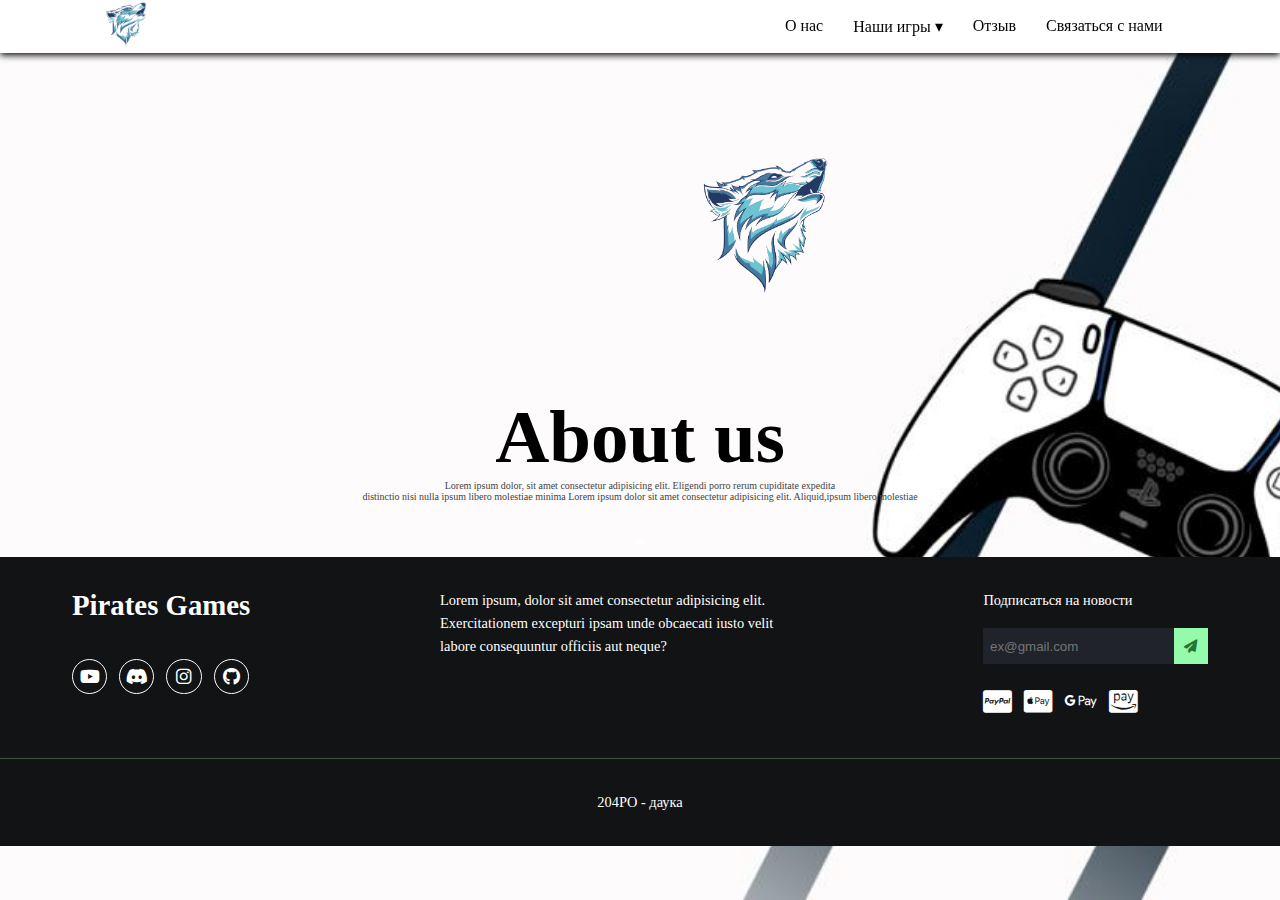
<file: about.html>
<!DOCTYPE html>
<html lang="en">
<head>
    <meta charset="UTF-8">
    <meta name="viewport" content="width=device-width, initial-scale=1.0">
    <title>Pirate Games</title>
    <link rel="stylesheet" href="about.css">
    <link rel="icon" href="logo1.png" type="image/x-icon">
    <link rel="stylesheet" href="https://cdnjs.cloudflare.com/ajax/libs/font-awesome/6.3.0/css/all.min.css" />
</head>
<body>
    <header>

        <a href="index.html" class="logo">
            <img src="logo1.png" alt="" style="width: 48px;">
        </a>
        
        <nav>
            <ul>
                <li><a href="about.html">О нас</a></li>
                <li><a href="games.html">Наши игры &blacktriangledown;</a>
                    <ul>
                        <li><a href="gta.html">GTA V</a></li>
                        <li><a href="mc.html">Mortal Combat XXL</a></li>
                        <li><a href="sims.html">Sims 4</a></li>
                    </ul></li>
                <li><a href="share.html">Отзыв</a></li>
                <li><a href="contact.html">Связаться с нами</a></li>
            </ul>
        </nav>
    </header>
  </ul>   
  <div class="text">
    
  </div>
            <img class="img" src="logo1.png" width="150px" height="150px">

        <div class="text-container">
            <h2>About us</h2>
            <p>Lorem ipsum dolor, sit amet consectetur adipisicing elit. Eligendi porro rerum cupiditate expedita <br> distinctio nisi nulla ipsum libero molestiae minima Lorem ipsum dolor sit amet consectetur adipisicing elit. Aliquid,ipsum libero molestiae</p>
        </div>
        
    </div>
    <div class="text2">
     
      </div>
    </main>
    <h1>.</h1>
    <footer class="footer">
      <div class="container">
        <div class="col1">
          <a href="#" class="brand">Pirates Games</a>
          <ul class="media-icons">
            <li>
              <a href="#"><i class="fa-brands fa-youtube"></i></a>
            </li>
            <li>
              <a href="#"><i class="fa-brands fa-discord"></i></a>
            </li>
            <li>
              <a href="#"><i class="fa-brands fa-instagram"></i></a>
            </li>
            <li>
              <a href="#"><i class="fa-brands fa-github"></i></a>
            </li>
          </ul>
        </div>
        <div class="col2">
         
            <p>Lorem ipsum, dolor sit amet consectetur adipisicing elit. Exercitationem excepturi ipsam unde obcaecati iusto velit labore consequuntur officiis aut neque?</p>
  
        </div>
        <div class="col3">
          <p>Подписаться на новости</p>
          <form>
            <div class="input-wrap">
              <input type="email" placeholder="ex@gmail.com" /><button type="submit"><i class="fa-solid fa-paper-plane"></i></button>
            </div>
          </form>
          <ul class="services-icons">
            <li>
              <a href="#"><i class="fa-brands fa-cc-paypal"></i></a>
            </li>
            <li>
              <a href="#"><i class="fa-brands fa-cc-apple-pay"></i></a>
            </li>
            <li>
              <a href="#"><i class="fa-brands fa-google-pay"></i></a>
            </li>
            <li>
              <a href="#"><i class="fa-brands fa-cc-amazon-pay"></i></a>
            </li>
          </ul>
        </div>
      </div>
      <div class="footer-bottom">
        <div class="mekk">
          <p>204PO - даука</p>
        </div>
      </div>
    </footer>
</body>
</html>
</file>
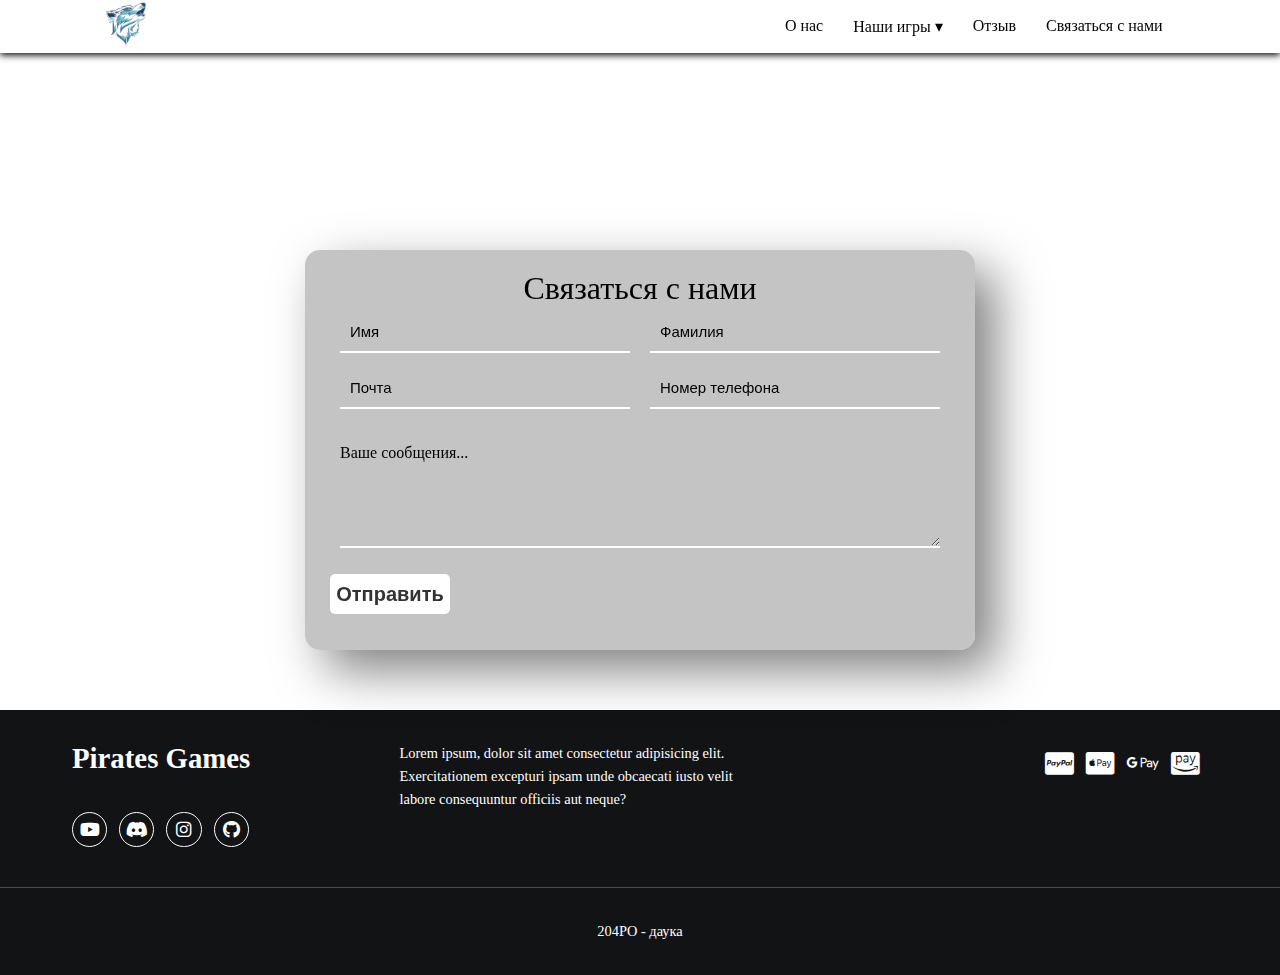
<file: contact.html>
<!DOCTYPE html>
<html lang="en">
<head>
    <meta charset="UTF-8">
    <meta http-equiv="X-UA-Compatible" content="IE=edge">
    <meta name="viewport" content="width=device-width, initial-scale=1.0">
    <title>Pirates Games</title>
    <link rel="icon" href="logo1.png" type="image/x-icon">
    <link rel="stylesheet" href="contact.css">
    <link rel="stylesheet" href="https://cdnjs.cloudflare.com/ajax/libs/font-awesome/6.3.0/css/all.min.css" />
</head>
<body>
    <header>

        <a href="index.html" class="logo">
            <img src="logo1.png" alt="" style="width: 48px;">
        </a>
        
        <nav>
            <ul>
                <li><a href="about.html">О нас</a></li>
                <li><a href="games.html">Наши игры &blacktriangledown;</a>
                    <ul>
                        <li><a href="gta">GTA V</a></li>
                        <li><a href="mc">Mortal Combat XXL</a></li>
                        <li><a href="sims">Sims 4</a></li>
                    </ul></li>
                <li><a href="share.html">Отзыв</a></li>
                <li><a href="contact.html">Связаться с нами</a></li>
            </ul>
        </nav>
    </header>
  </ul>   
  <div class="text">
    </div>
    <div class="container">
        <form>
            <h1>Связаться с нами</h1>
            <input type="text" id="firstName" placeholder="Имя" required>
            <input type="text" id="lastName" placeholder="Фамилия" required>
            <input type="email" id="email" placeholder="Почта" required>
            <input type="text" id="mobile" placeholder="Номер телефона" required>
            <h4>Ваше сообщения...</h4>
            <textarea required></textarea>
            <input type="submit" value="Отправить" id="button">
        </form>
    </div>
</div>
<div class="text2">
 
  </div>
<footer class="footer">
  <div class="container2">
    <div class="col1">
      <a href="#" class="brand">Pirates Games</a>
      <ul class="media-icons">
        <li>
          <a href="#"><i class="fa-brands fa-youtube"></i></a>
        </li>
        <li>
          <a href="#"><i class="fa-brands fa-discord"></i></a>
        </li>
        <li>
          <a href="#"><i class="fa-brands fa-instagram"></i></a>
        </li>
        <li>
          <a href="#"><i class="fa-brands fa-github"></i></a>
        </li>
      </ul>
    </div>
    <div class="col2">
     
        <p>Lorem ipsum, dolor sit amet consectetur adipisicing elit. Exercitationem excepturi ipsam unde obcaecati iusto velit labore consequuntur officiis aut neque?</p>

    </div>
      <form>
        <div class="input-wrap">
        </div>
      </form>
      <ul class="services-icons">
        <li>
          <a href="#"><i class="fa-brands fa-cc-paypal"></i></a>
        </li>
        <li>
          <a href="#"><i class="fa-brands fa-cc-apple-pay"></i></a>
        </li>
        <li>
          <a href="#"><i class="fa-brands fa-google-pay"></i></a>
        </li>
        <li>
          <a href="#"><i class="fa-brands fa-cc-amazon-pay"></i></a>
        </li>
      </ul>
    </div>
  </div>
  <div class="footer-bottom">
    <div class="mekk">
      <p>204PO - даука</p>
    </div>
  </div>
</footer>
</body>
</html>
</file>
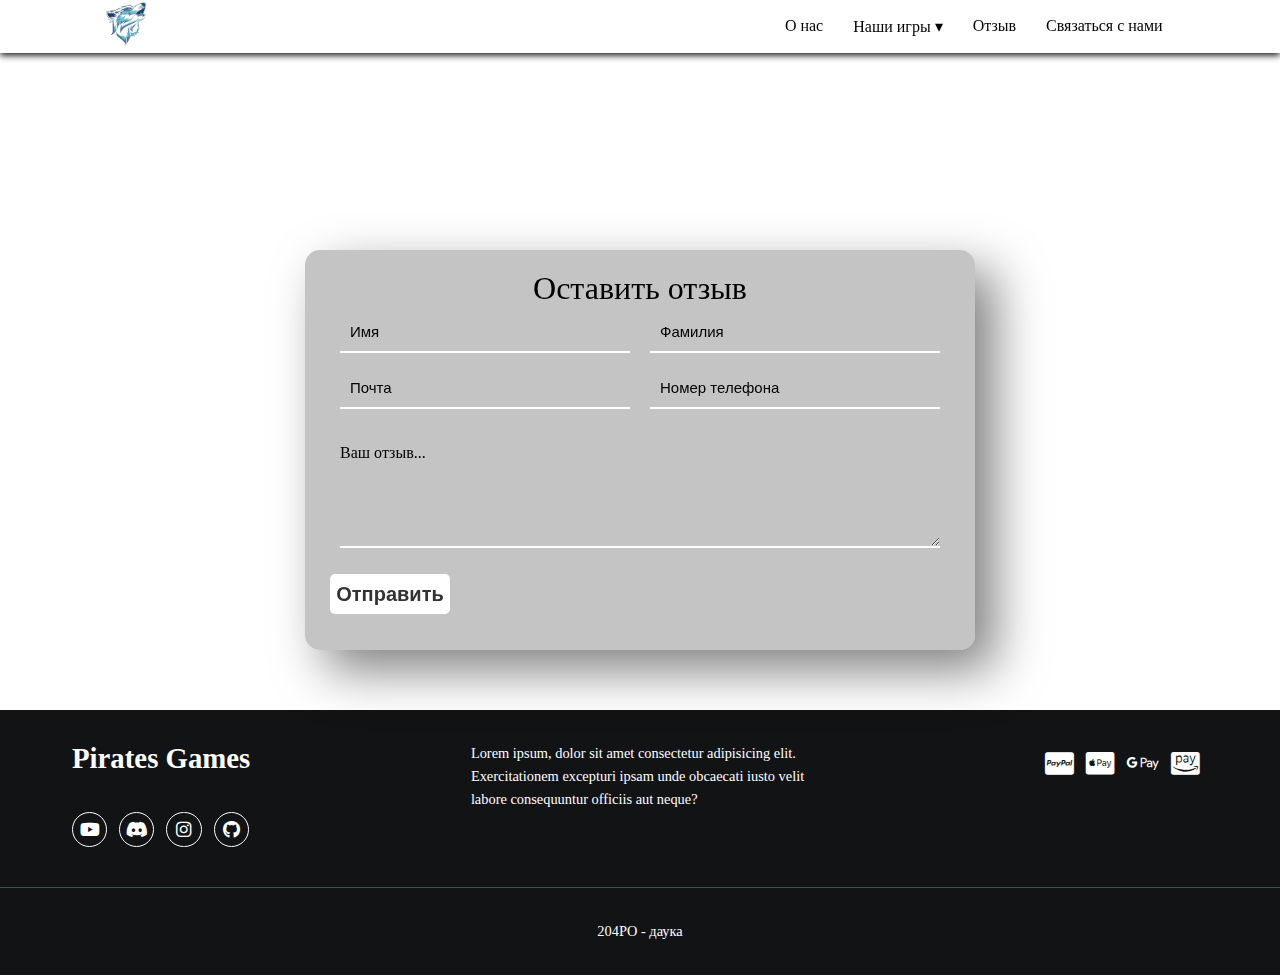
<file: share.html>
<!DOCTYPE html>
<html lang="en">
<head>
    <meta charset="UTF-8">
    <meta http-equiv="X-UA-Compatible" content="IE=edge">
    <meta name="viewport" content="width=device-width, initial-scale=1.0">
    <title>Pirates Games</title>
    <link rel="icon" href="logo1.png" type="image/x-icon">
    <link rel="stylesheet" href="share.css">
    <link rel="stylesheet" href="https://cdnjs.cloudflare.com/ajax/libs/font-awesome/6.3.0/css/all.min.css" />
</head>
<body>
    <header>

        <a href="index.html" class="logo">
            <img src="logo1.png" alt="" style="width: 48px;">
        </a>
        
        <nav>
            <ul>
                <li><a href="about.html">О нас</a></li>
                <li><a href="games.html">Наши игры &blacktriangledown;</a>
                    <ul>
                        <li><a href="gta.html">GTA V</a></li>
                        <li><a href="mc.html">Mortal Combat XXL</a></li>
                        <li><a href="sims.html">Sims 4</a></li>
                    </ul></li>
                <li><a href="share.html">Отзыв</a></li>
                <li><a href="contact.html">Связаться с нами</a></li>
            </ul>
        </nav>
    </header>
  </ul>   
  <div class="text">
    </div>
    <div class="container">
        <form>
            <h1>Оставить отзыв</h1>
            <input type="text" id="firstName" placeholder="Имя" required>
            <input type="text" id="lastName" placeholder="Фамилия" required>
            <input type="email" id="email" placeholder="Почта" required>
            <input type="text" id="mobile" placeholder="Номер телефона" required>
            <h4>Ваш отзыв...</h4>
            <textarea required></textarea>
            <input type="submit" value="Отправить" id="button">
        </form>
    </div>
</div>
<div class="text2">
 
  </div>
</main>
<footer class="footer">
  <div class="container2">
    <div class="col1">
      <a href="#" class="brand">Pirates Games</a>
      <ul class="media-icons">
        <li>
          <a href="#"><i class="fa-brands fa-youtube"></i></a>
        </li>
        <li>
          <a href="#"><i class="fa-brands fa-discord"></i></a>
        </li>
        <li>
          <a href="#"><i class="fa-brands fa-instagram"></i></a>
        </li>
        <li>
          <a href="#"><i class="fa-brands fa-github"></i></a>
        </li>
      </ul>
    </div>
    <div class="col2">
     
        <p>Lorem ipsum, dolor sit amet consectetur adipisicing elit. Exercitationem excepturi ipsam unde obcaecati iusto velit labore consequuntur officiis aut neque?</p>

    </div>
      </form>
      <ul class="services-icons">
        <li>
          <a href="#"><i class="fa-brands fa-cc-paypal"></i></a>
        </li>
        <li>
          <a href="#"><i class="fa-brands fa-cc-apple-pay"></i></a>
        </li>
        <li>
          <a href="#"><i class="fa-brands fa-google-pay"></i></a>
        </li>
        <li>
          <a href="#"><i class="fa-brands fa-cc-amazon-pay"></i></a>
        </li>
      </ul>
    </div>
  </div>
  <div class="footer-bottom">
    <div class="mekk">
      <p>204PO - даука</p>
    </div>
  </div>
</footer>
</body>
</html>
</file>
<file: about.css>
*{
    margin: 0;
    padding: 0;
    box-sizing: border-box;
    list-style: none;
    text-decoration: none;
}
body{
    height: 100vh;
    background: url(back.jpeg);
    background-position: center;
    background-size: cover;
}
.text{
    width: 350px;
    height: 150px;
    align-items: end;
    display: flex;
    justify-content: end;
    margin-left: 150px;
}

header {
    position:fixed;
    top: 0;
    left: 0;
    right: 0;
    background: #fff;
    display: flex;
    justify-content: space-between;
    align-items: center;
    padding: 0 8%;
    box-shadow: 0 2px 7px #000;
}

header .logo {
    font-size: 20px;
    font-weight: 900;
    color: #ffffff;
    transform: .5s;
}
header .logo:hover {
    transform:scale(1.2);
}
header nav ul li {
    font-family: cursive;
    position: relative;
    float: left;
}
    header nav ul li a {
        padding: 15px;
        color:black;
        font-size: 16px;
        display: block;
    }

    header nav ul li a:hover{
        background: #434343;
        color: #fff;
    }

    nav ul li ul {
        position: absolute;
        left: 0;
        width: 135px;
        background: #ffffff;
        display: none;

    }
    
    nav ul li ul li {
        width: 100%;
        border: 1px solid rgb(0, 0, 0);
    }

    nav ul li ul li ul {
        left: 110px;
        top: 0;
    }

    nav ul li:hover > ul {
        display: initial;

    }
.text-container, h1{
    font-size: 50px;
    font-family: cursive;
    text-align: center;
}
.img{
   margin-left: 690px;
   margin-bottom: 90px;

}
p{
    font-size: 10px ;
    color: #434343;
}
h1{
  color: #fff;
  font-size: 3em;
}

  footer {
    box-sizing: border-box;
    margin: 0;
    padding: 0;
    color: #fff;
    background: #121315;
  }
  footer ul {
    list-style: none;
  }
  footer p {
    color: #fff;
    max-width: 25em;
    font-size: 0.9em;
    line-height: 23px;
  }
  footer a {
    color: #fff;
    text-decoration: none;
  }
  footer .container {
    max-width: 1200px;
    margin: 0 auto;
    padding: 2em;
  }
  .footer .container {
    display: flex;
    justify-content: space-between;
    gap: 2em;
  }
  .brand {
    display: block;
    font-size: 1.8em;
    font-weight: 600;
    margin-bottom: 1em;
  }
  .media-icons li,
  .services-icons li {
    display: inline-block;
    margin: 0.5em 0.5em 0.5em 0;
  }
  .media-icons a {
    font-size: 1.1em;
    width: 2em;
    height: 2em;
    border: 1px #fff solid;
    border-radius: 50%;
    display: flex;
    justify-content: center;
    align-items: center;
    transition: 0.3s;
  }
  .media-icons a:hover {
    background: #fff;
    color: #111;
  }
  .services-icons a {
    font-size: 1.6em;
  }
  
  .services-icons a:hover {
    color: #94fbab;
  }
  .footer-bottom {
    display: flex;
    justify-content: center;
    border-top: 1px solid rgba(138, 208, 153, 0.36);
    padding: 2em;
  }
  .footer .menu {
    margin-bottom: 1em;
  }
  .footer .menu li {
    display: inline-block;
    margin: 0 0.7em 0.7em 0;
    text-align: center;
  }
  .footer .menu a {
    transition: 0.3s;
    font-weight: 600;
  }
  .footer .menu a:hover {
    color: #94fbab;
  }
  .input-wrap {
    margin: 1em 0;
    display: flex;
  }
  .input-wrap input {
    padding: 0.5em;
    border: none;
    background: #20232a;
    color: #ccc;
  }
  .input-wrap input:focus {
    outline: none;
  }
  .input-wrap button {
    padding: 0.8em;
    background: #94fbab;
    border: none;
    color: #217634;
    transition: 0.3s;
  }
  .input-wrap button:hover {
    background: #fff;
    color: #111;
  }
</file>
<file: contact.css>
@import url('https://fonts.googleapis.com/css2?family=Poppins:wght@100;200;300;400;500;600;700;800;900&display=swap');
*{
    margin: 0;
    padding: 0;
    box-sizing: border-box;
    list-style: none;
    text-decoration: none;
}
body{
    height: 100vh;
    background-position: center;
    background-size: cover;
    background: white;
}
.text{
    width: 450px;
    height: 250px;
    align-items: end;
    display: flex;
    justify-content: end;
    margin-left: 150px;
}

.text2{
    font-size: 12px;
    width: 350px;
    height: 40px;
    font-family: cursive;
    color: #777777;
    margin-top: 20px;
    margin-left: 150px;
}
.buttin{
    background: black;
    color: #fff;
    margin-top: 50px;
    margin-left: 150px;
    text-align: center;
    font-family: cursive;
    width: 150px;
    height: 55px;
    border-radius: 8px;
    border-style: dashed;
    border-color:rgb(255, 255, 255);
}
.buttin:hover{
    background: #ffffff;
    color: #000000;
    transition: 1s;
    border-color: #000;
}
header {
    position:fixed;
    top: 0;
    left: 0;
    right: 0;
    background: #fff;
    display: flex;
    justify-content: space-between;
    align-items: center;
    padding: 0 8%;
    box-shadow: 0 2px 7px #000;
}

header .logo {
    font-size: 20px;
    font-weight: 900;
    color: #ffffff;
    transform: .5s;
}
header .logo:hover {
    transform:scale(1.2);
}
header nav ul li {
    font-family: cursive;
    position: relative;
    float: left;
}
    header nav ul li a {
        padding: 15px;
        color:black;
        font-size: 16px;
        display: block;
    }

    header nav ul li a:hover{
        background: #434343;
        color: #fff;
    }

    nav ul li ul {
        position: absolute;
        left: 0;
        width: 135px;
        background: #ffffff;
        display: none;

    }
    
    nav ul li ul li {
        width: 100%;
        border: 1px solid rgb(0, 0, 0);
    }

    nav ul li ul li ul {
        left: 110px;
        top: 0;
    }

    nav ul li:hover > ul {
        display: initial;

    }

.container{

    display: flex;
    justify-content: center;
    align-items: center;

}

.container form{
    width: 670px;
    height: 400px;
    display: flex;
    justify-content: center;
    box-shadow: 20px 20px 50px rgba(0,0,0,0.5);
    border-radius: 15px;
    background: rgba(166, 165, 165, 0.651);
    backdrop-filter: blur(10px);
    flex-wrap: wrap;
}

.container form h1{
    color: #000000;
    font-weight: 500;
    margin-top: 20px;
    width: 500px;
    text-align: center;
}

.container form input{
    width: 290px;
    height: 40px;
    padding-left: 10px;
    outline: none;
    border: none;
    font-size: 15px;
    margin-bottom: 10px;
    background: none;
    border-bottom: 2px solid #fff;
}

.container form input::placeholder{
    color: #000000;
}

.container form #lastName,
.container form #mobile{
    margin-left: 20px;
}

.container form h4{
    color: #000000;
    font-weight: 300;
    width: 600px;
    margin-top: 20px;
}

.container form textarea{
    background: none;
    border: none;
    border-bottom: 2px solid #fff;
    color: #000000;
    font-weight: 200;
    font-size: 15px;
    padding: 10px;
    outline: none;
    min-width: 600px;
    max-width: 600px;
    min-height: 80px;
    max-height: 80px;
}

textarea::-webkit-scrollbar{
    width: 1em;
}

textarea::-webkit-scrollbar-thumb{
    background-color: rgba(194,194,194,0.713);
}

.container form #button{
    border: none;
    background: #fff;
    border-radius: 5px;
    margin-top: 20px;
    font-weight: 600;
    font-size: 20px;
    color: #333;
    width: 120px;
    padding: 0;
    margin-right: 500px;
    margin-bottom: 30px;
    transition: 0.3s;
}

.container form #button:hover{
    opacity: 0.7;
}

  footer {
    box-sizing: border-box;
    margin: 0;
    padding: 0;
    color: #fff;
    background: #121315;
  }
  footer ul {
    list-style: none;
  }
  footer p {
    color: #fff;
    max-width: 25em;
    font-size: 0.9em;
    line-height: 23px;
  }
  footer a {
    color: #fff;
    text-decoration: none;
  }
  footer .container2 {
    max-width: 1200px;
    margin: 0 auto;
    padding: 2em;
  }
  .footer .container2 {
    display: flex;
    justify-content: space-between;
    gap: 2em;
  }
  .brand {
    display: block;
    font-size: 1.8em;
    font-weight: 600;
    margin-bottom: 1em;
  }
  .media-icons li,
  .services-icons li {
    display: inline-block;
    margin: 0.5em 0.5em 0.5em 0;
  }
  .media-icons a {
    font-size: 1.1em;
    width: 2em;
    height: 2em;
    border: 1px #fff solid;
    border-radius: 50%;
    display: flex;
    justify-content: center;
    align-items: center;
    transition: 0.3s;
  }
  .media-icons a:hover {
    background: #fff;
    color: #111;
  }
  .services-icons a {
    font-size: 1.6em;
  }
  
  .services-icons a:hover {
    color: #94fbab;
  }
  .footer-bottom {
    display: flex;
    justify-content: center;
    border-top: 1px solid rgba(138, 208, 153, 0.36);
    padding: 2em;
  }
  .footer .menu {
    margin-bottom: 1em;
  }
  .footer .menu li {
    display: inline-block;
    margin: 0 0.7em 0.7em 0;
    text-align: center;
  }
  .footer .menu a {
    transition: 0.3s;
    font-weight: 600;
  }
  .footer .menu a:hover {
    color: #94fbab;
  }
  .input-wrap {
    margin: 1em 0;
    display: flex;
  }
  .input-wrap input {
    padding: 0.5em;
    border: none;
    background: #20232a;
    color: #ccc;
  }
  .input-wrap input:focus {
    outline: none;
  }
  .input-wrap button {
    padding: 0.8em;
    background: #94fbab;
    border: none;
    color: #217634;
    transition: 0.3s;
  }
  .input-wrap button:hover {
    background: #fff;
    color: #111;
  }
</file>
<file: share.css>
@import url('https://fonts.googleapis.com/css2?family=Poppins:wght@100;200;300;400;500;600;700;800;900&display=swap');
*{
    margin: 0;
    padding: 0;
    box-sizing: border-box;
    list-style: none;
    text-decoration: none;
}
body{
    height: 100vh;
    background-position: center;
    background-size: cover;
    background: white;
}
.text{
    width: 450px;
    height: 250px;
    align-items: end;
    display: flex;
    justify-content: end;
    margin-left: 150px;
}

.text2{
    font-size: 12px;
    width: 350px;
    height: 40px;
    font-family: cursive;
    color: #777777;
    margin-top: 20px;
    margin-left: 150px;
}
.buttin{
    background: black;
    color: #fff;
    margin-top: 50px;
    margin-left: 150px;
    text-align: center;
    font-family: cursive;
    width: 150px;
    height: 55px;
    border-radius: 8px;
    border-style: dashed;
    border-color:rgb(255, 255, 255);
}
.buttin:hover{
    background: #ffffff;
    color: #000000;
    transition: 1s;
    border-color: #000;
}
header {
    position:fixed;
    top: 0;
    left: 0;
    right: 0;
    background: #fff;
    display: flex;
    justify-content: space-between;
    align-items: center;
    padding: 0 8%;
    box-shadow: 0 2px 7px #000;
}

header .logo {
    font-size: 20px;
    font-weight: 900;
    color: #ffffff;
    transform: .5s;
}
header .logo:hover {
    transform:scale(1.2);
}
header nav ul li {
    font-family: cursive;
    position: relative;
    float: left;
}
    header nav ul li a {
        padding: 15px;
        color:black;
        font-size: 16px;
        display: block;
    }

    header nav ul li a:hover{
        background: #434343;
        color: #fff;
    }

    nav ul li ul {
        position: absolute;
        left: 0;
        width: 135px;
        background: #ffffff;
        display: none;

    }
    
    nav ul li ul li {
        width: 100%;
        border: 1px solid rgb(0, 0, 0);
    }

    nav ul li ul li ul {
        left: 110px;
        top: 0;
    }

    nav ul li:hover > ul {
        display: initial;

    }

.container{

    display: flex;
    justify-content: center;
    align-items: center;

}

.container form{
    width: 670px;
    height: 400px;
    display: flex;
    justify-content: center;
    box-shadow: 20px 20px 50px rgba(0,0,0,0.5);
    border-radius: 15px;
    background: rgba(166, 165, 165, 0.651);
    backdrop-filter: blur(10px);
    flex-wrap: wrap;
}

.container form h1{
    color: #000000;
    font-weight: 500;
    margin-top: 20px;
    width: 500px;
    text-align: center;
}

.container form input{
    width: 290px;
    height: 40px;
    padding-left: 10px;
    outline: none;
    border: none;
    font-size: 15px;
    margin-bottom: 10px;
    background: none;
    border-bottom: 2px solid #fff;
}

.container form input::placeholder{
    color: #000000;
}

.container form #lastName,
.container form #mobile{
    margin-left: 20px;
}

.container form h4{
    color: #000000;
    font-weight: 300;
    width: 600px;
    margin-top: 20px;
}

.container form textarea{
    background: none;
    border: none;
    border-bottom: 2px solid #fff;
    color: #000000;
    font-weight: 200;
    font-size: 15px;
    padding: 10px;
    outline: none;
    min-width: 600px;
    max-width: 600px;
    min-height: 80px;
    max-height: 80px;
}

textarea::-webkit-scrollbar{
    width: 1em;
}

textarea::-webkit-scrollbar-thumb{
    background-color: rgba(194,194,194,0.713);
}

.container form #button{
    border: none;
    background: #fff;
    border-radius: 5px;
    margin-top: 20px;
    font-weight: 600;
    font-size: 20px;
    color: #333;
    width: 120px;
    padding: 0;
    margin-right: 500px;
    margin-bottom: 30px;
    transition: 0.3s;
}

.container form #button:hover{
    opacity: 0.7;
}

  footer {
    box-sizing: border-box;
    margin: 0;
    padding: 0;
    color: #fff;
    background: #121315;
  }
  footer ul {
    list-style: none;
  }
  footer p {
    color: #fff;
    max-width: 25em;
    font-size: 0.9em;
    line-height: 23px;
  }
  footer a {
    color: #fff;
    text-decoration: none;
  }
  footer .container2 {
    max-width: 1200px;
    margin: 0 auto;
    padding: 2em;
  }
  .footer .container2 {
    display: flex;
    justify-content: space-between;
    gap: 2em;
  }
  .brand {
    display: block;
    font-size: 1.8em;
    font-weight: 600;
    margin-bottom: 1em;
  }
  .media-icons li,
  .services-icons li {
    display: inline-block;
    margin: 0.5em 0.5em 0.5em 0;
  }
  .media-icons a {
    font-size: 1.1em;
    width: 2em;
    height: 2em;
    border: 1px #fff solid;
    border-radius: 50%;
    display: flex;
    justify-content: center;
    align-items: center;
    transition: 0.3s;
  }
  .media-icons a:hover {
    background: #fff;
    color: #111;
  }
  .services-icons a {
    font-size: 1.6em;
  }
  
  .services-icons a:hover {
    color: #94fbab;
  }
  .footer-bottom {
    display: flex;
    justify-content: center;
    border-top: 1px solid rgba(138, 208, 153, 0.36);
    padding: 2em;
  }
  .footer .menu {
    margin-bottom: 1em;
  }
  .footer .menu li {
    display: inline-block;
    margin: 0 0.7em 0.7em 0;
    text-align: center;
  }
  .footer .menu a {
    transition: 0.3s;
    font-weight: 600;
  }
  .footer .menu a:hover {
    color: #94fbab;
  }
  .input-wrap {
    margin: 1em 0;
    display: flex;
  }
  .input-wrap input {
    padding: 0.5em;
    border: none;
    background: #20232a;
    color: #ccc;
  }
  .input-wrap input:focus {
    outline: none;
  }
  .input-wrap button {
    padding: 0.8em;
    background: #94fbab;
    border: none;
    color: #217634;
    transition: 0.3s;
  }
  .input-wrap button:hover {
    background: #fff;
    color: #111;
  }
</file>
